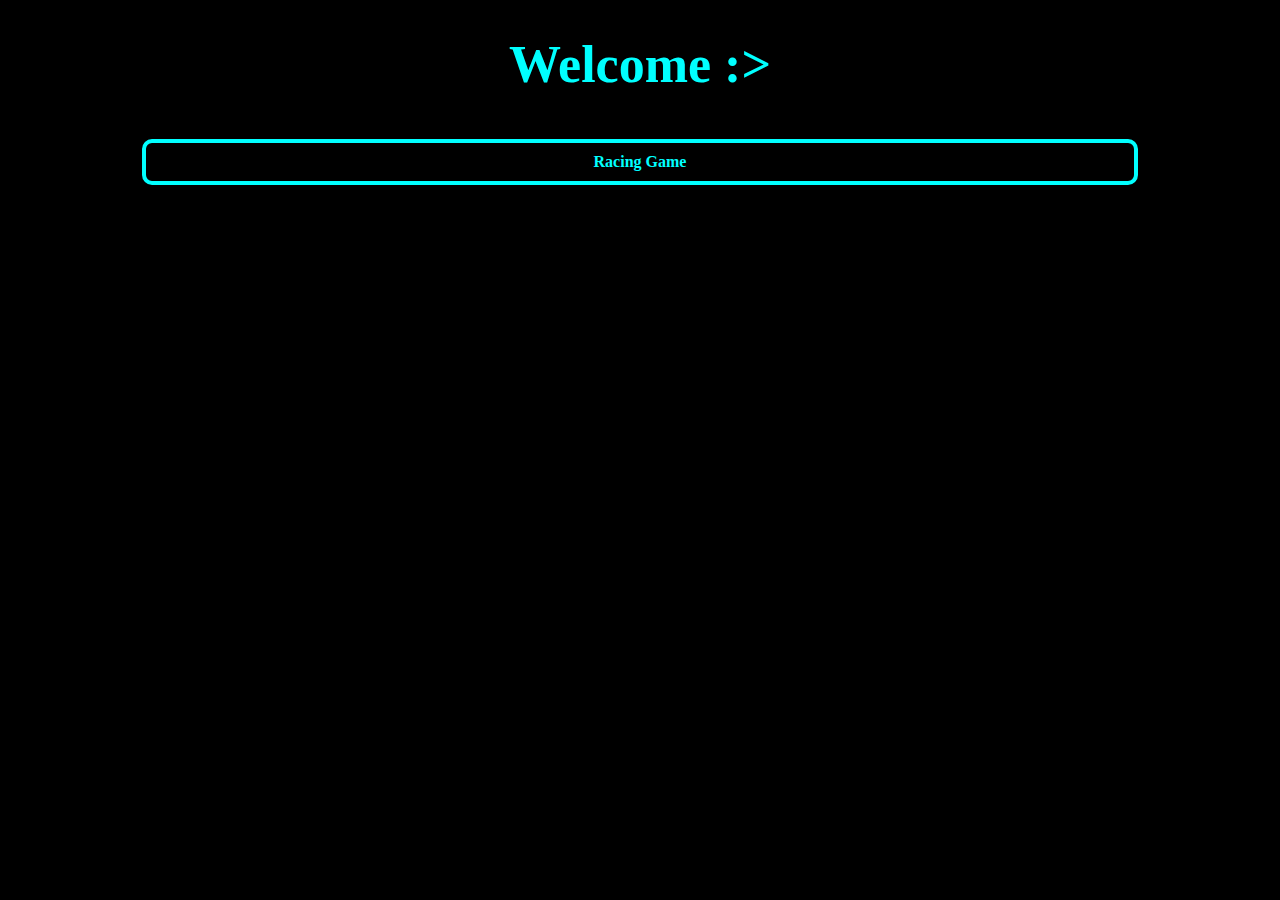
<file: index.html>
<!DOCTYPE html>
<html lang="en">
<head>
  <meta charset="UTF-8">
  <meta http-equiv="X-UA-Compatible" content="IE=edge">
  <meta name="viewport" content="width=device-width, initial-scale=1.0">
  <title>Random Stuffs :></title>
  <link rel="stylesheet" href="style.css">
  <!--Embed Section-->
  <meta content="CloudTesting.ml" property="og:title" />
  <meta content="Home for random projects and code snipets. Go make a PR on github to deploy your own code!" property="og:description" />
  <meta content="https://github.com/rinzler100/public-cloudtesting/" property="og:url" />
  <!--<meta content="https://embed.com/embedimage.png" property="og:image" />-->
  <meta content="#f89dfc" data-react-helmet="true" name="theme-color" />
  <!--End of Embed Section-->



</head>
<body class="dark">

  <div class="main-heading">
    <h1 class="header">Welcome :></h1>
  </div>

  <div class="link-list">
    <a class="link-button" href="racer/index.html">Racing Game</a>
  </div>
  
</body>
</html>
</file>
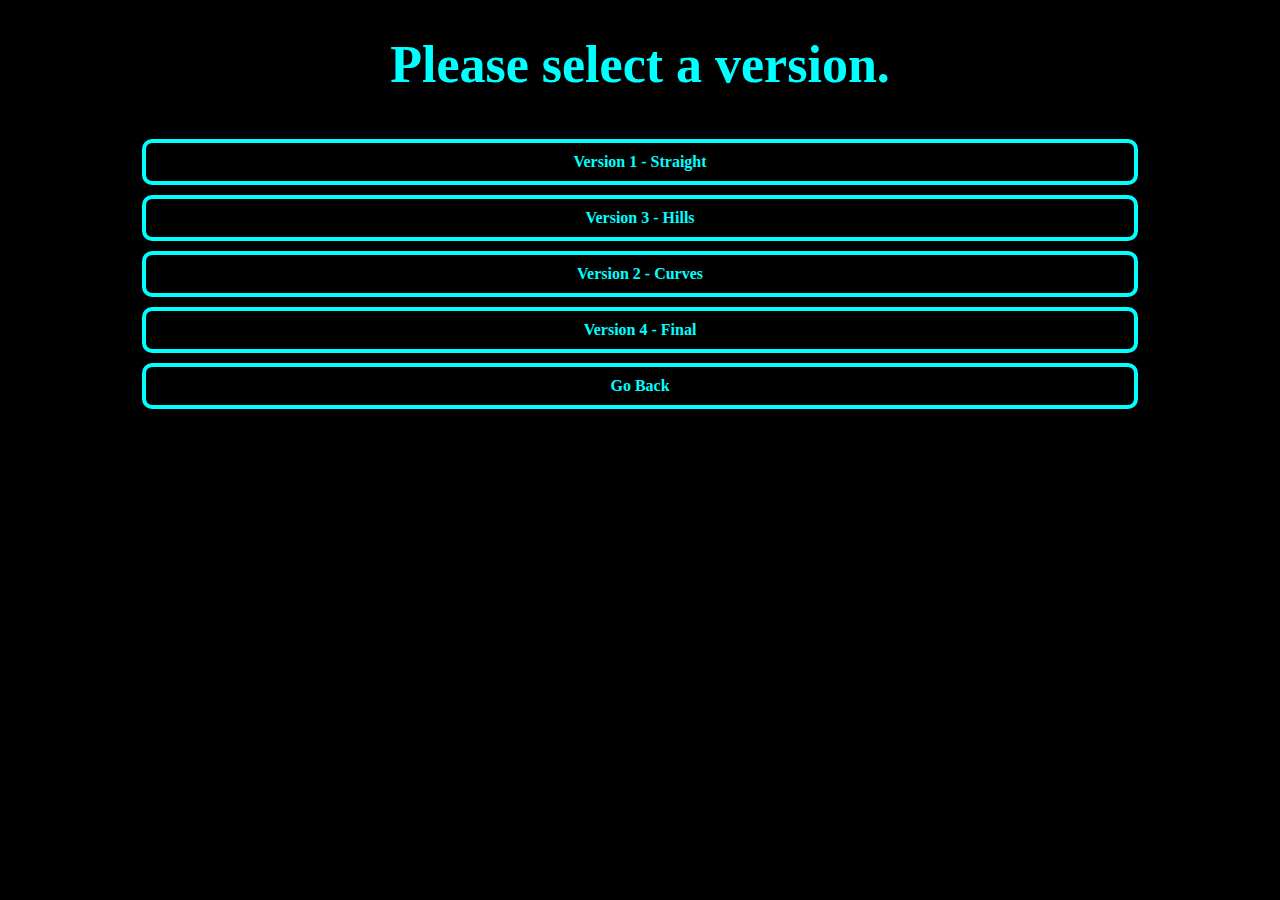
<file: racer/index.html>
<!DOCTYPE html> 
<html>
<head>
  <title>Javascript Racer Game</title>
  <meta http-equiv="Content-Type" content="text/html; charset=utf-8"/>
  <link rel="stylesheet" href="../style.css">
</head> 

<body class="dark"> 

  <div class="main-heading">
    <h1 class="header">Please select a version.</h1>
  </div>

  <div class="link-list">
    <a class="link-button" href='v1.straight.html'>Version 1 - Straight</a>
    <a class="link-button" href='v3.hills.html'>Version 3 - Hills</a>
    <a class="link-button" href='v2.curves.html'>Version 2 - Curves</a>
    <a class="link-button" href='v4.final.html'>Version 4 - Final</a>
    <a class="link-button" href='../index.html'>Go Back</a>
  </div>

</body> 
</html>
</file>
<file: style.css>
.dark {
	background-color: black;
}

.header {
	font-size: 52px;
	text-align: center;
	color: aqua;
}

.link-list {
	display: flex;
	flex-direction: column;
	align-items: center;
	justify-content: center;
}

.link-button {
	display: block;
	border: 4px solid aqua;
	border-radius: 10px;
	background-color: black;
	text-align: center;
	width: 75%;
	padding: 10px 20px;
	font-size: 16px;
	margin-top: 10px;
	text-decoration: none;
	color: aqua;
	font-weight: bold;
}
</file>
